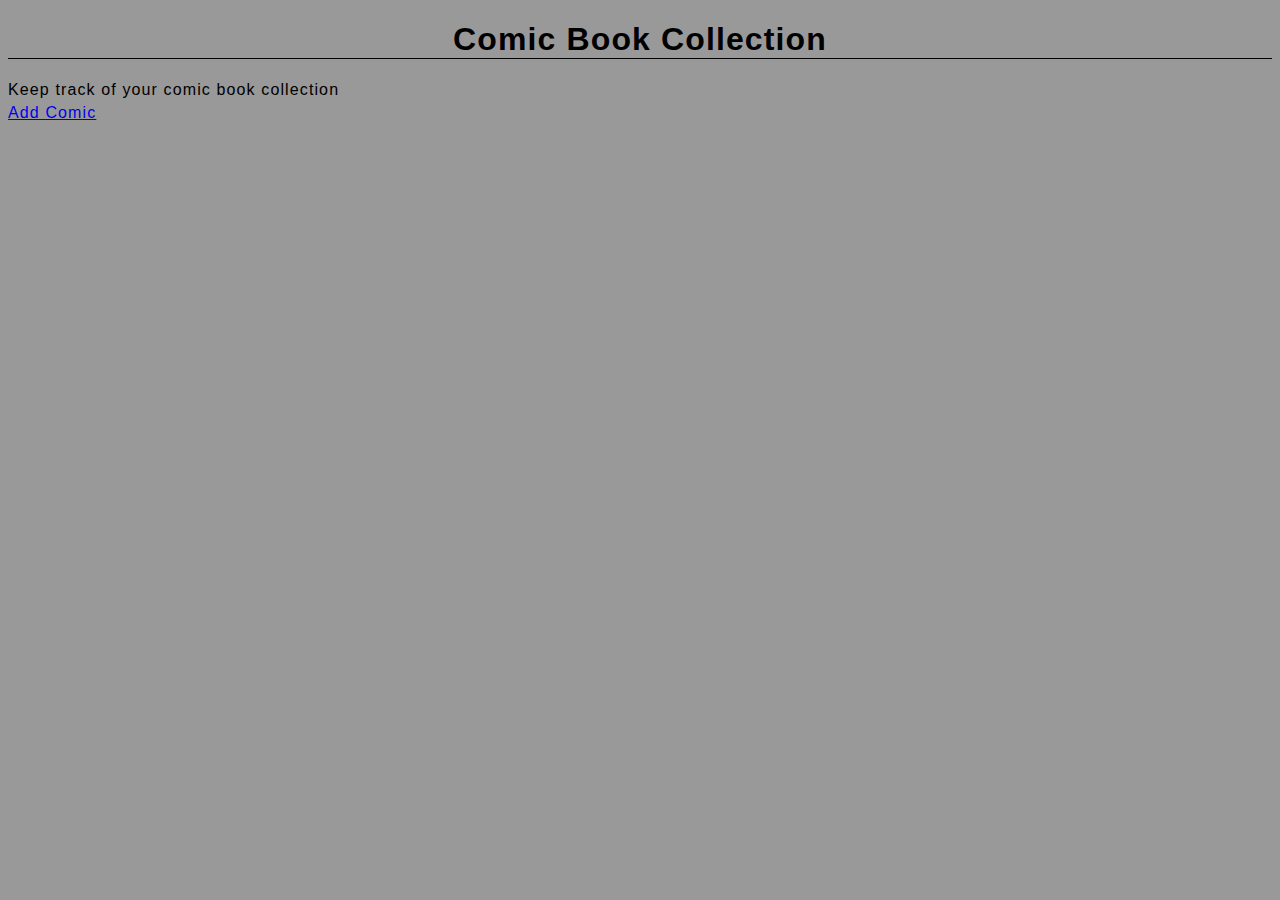
<file: index.html>
<!DOCTYPE html>
<!--
Author: Courtney Ardis 
Project: Web App Part 4
Term: 1207
-->
<html>
	<head>
		<meta charset ="utf-8" />
		<meta name="description" content="Keep track of your comic book collection" />
		<meta name="keywords" content="comic books, list, keep track, add comics, store comic titles" />
		<meta name="robots" content="noindex, nofollow" />
		<meta name="viewport" content="user-scalable=no, width=device-width, target-densitydpi=device-dpi" />
		<title>Comic Book Indexer</title>
		<link href="css/styles.css" rel="stylesheet" />
	</head>
	<body>
		<header>
			<h1>Comic Book Collection</h1>
			<div>Keep track of your comic book collection</div>
		</header>
		<a id="link" href="addItem.html">Add Comic</a>
	</body>
</html>
</file>
<file: css/styles.css>
/*
Author: Courtney Ardis 
Project: Web App Part 4
Term: 1207
*/

/* This css file is linked to index.html and addItem.html */
/* Code is in logical order based on the addItem.html page */
/* Section comments indicate where the selectors come from even though the style applies to all elements on the page(s) in which the stylesheet is linked */

/* everything on both the index.html and addItem.html page is styled with the properties below*/
*{
	font-family: Arial, Helvetica, serif;
}

/* body element on both the index.html and addItem.hmtl page */
body{
	background-color: #999;
	letter-spacing: .07em;
	word-wrap: break-word;
}

/* h1 element with id="addComic" on the addItem.html page */
#addComic{
	text-align: center;
	background-color: #D3D3D3;
	border: 2px groove threedface;
	padding: 10px;
	margin: 10px 0px;
}

/* h1 element on the index.html page */
h1{
	text-align: center;
	border-bottom: 1px solid black;
}

#errors{
	color: red;
	font-size: 10pt;
	font-weight: bold;
	margin-bottom: 15px;
	text-indent: -70px;
}

#required{
	font-size: 7pt;
	margin-bottom: 15px;
	color: red;
}

/* fieldset element within the comicForm on the addItem.html page */
fieldset{
	background-color: #D3D3D3;
}

/* legend element within the fieldset on the addItem.html page */
legend{
	background-color: #eee;
	color: green;
	font-weight: bold;
	font-size: 18px;
	border: 1px solid grey;
	box-shadow: 5px 5px 5px #888;
}

/* ul element with a class="mainUl" on the addItem.html page */
.mainUl{
	list-style: none;
	text-indent: -30px;
}

/* range input element with id="rateIssue" on the addItem.html page */
#rangeValue, #rateIssue {
	display: inline;
}

.label, .input {
	display: block;
}

#deleteA {
	display: block;
}

/* div element within the header element on the index.html page */
/* div element which is dynamically created by JavaScript to display data on the addItem.html page */
div{
	margin-bottom: 5px;
}

/* li element with the class="illStyle" on the addItem.html page  */
.illStyle {
	text-indent: -45px;
	margin: 3px 0px;
}

/* textarea element with an id="comments" on the addItem.html page  */
#comments {
	vertical-align: text-top;
	display: block;
}

/* BEGIN SOURCE: css-tricks.com/examples/ButtonMaker/ */
/* tags with the class="button" on the addItem.html page */
.button {
	margin-bottom: 10px;
	margin-top: 10px;
   	border-top: 1px solid #72f76b;
	background: #8ad166;
	background: -webkit-gradient(linear, left top, left bottom, from(#157a1a), to(#8ad166));
	background: -webkit-linear-gradient(top, #157a1a, #8ad166);
	background: -moz-linear-gradient(top, #157a1a, #8ad166);
	background: -ms-linear-gradient(top, #157a1a, #8ad166);
	background: -o-linear-gradient(top, #157a1a, #8ad166);
	padding: 4px 10px;
	-webkit-border-radius: 50px;
	-moz-border-radius: 50px;
	border-radius: 50px;
	-webkit-box-shadow: rgba(0,0,0,1) 0 1px 0;
	-moz-box-shadow: rgba(0,0,0,1) 0 1px 0;
	box-shadow: rgba(0,0,0,1) 0 1px 0;
	text-shadow: rgba(0,0,0,.4) 0 1px 0;
	color: #1c211c;
	font-size: 12px;
	vertical-align: middle;
}

.button:hover {
   background: #287828;
   color: #f5f5f5;
}

.button:active {
   background: #2b5c1b;
}
/* END SOURCE */

/* ul element within div element which is dynamically created by JavaScript to display data on the addItem.html page */
div ul{
    float: left;
    list-style-type: none;
    margin: 5px 0px;
    padding: 0px;
}

/* li element within ul element within div element which is dynamically created by JavaScript to display data on the addItem.html page */
div ul li {
    list-style-type: none;
}

/*Horizontal line after each item*/
hr{
	float: left;
    height: 12px;
    width: 300px;
    border: 0;
    box-shadow: inset 0 12px 12px -12px rgba(0,0,0,0.5);
}

/* a element with an id="addNew" on the addItem.html page */
#addNew{
	display: none;
}
</file>
